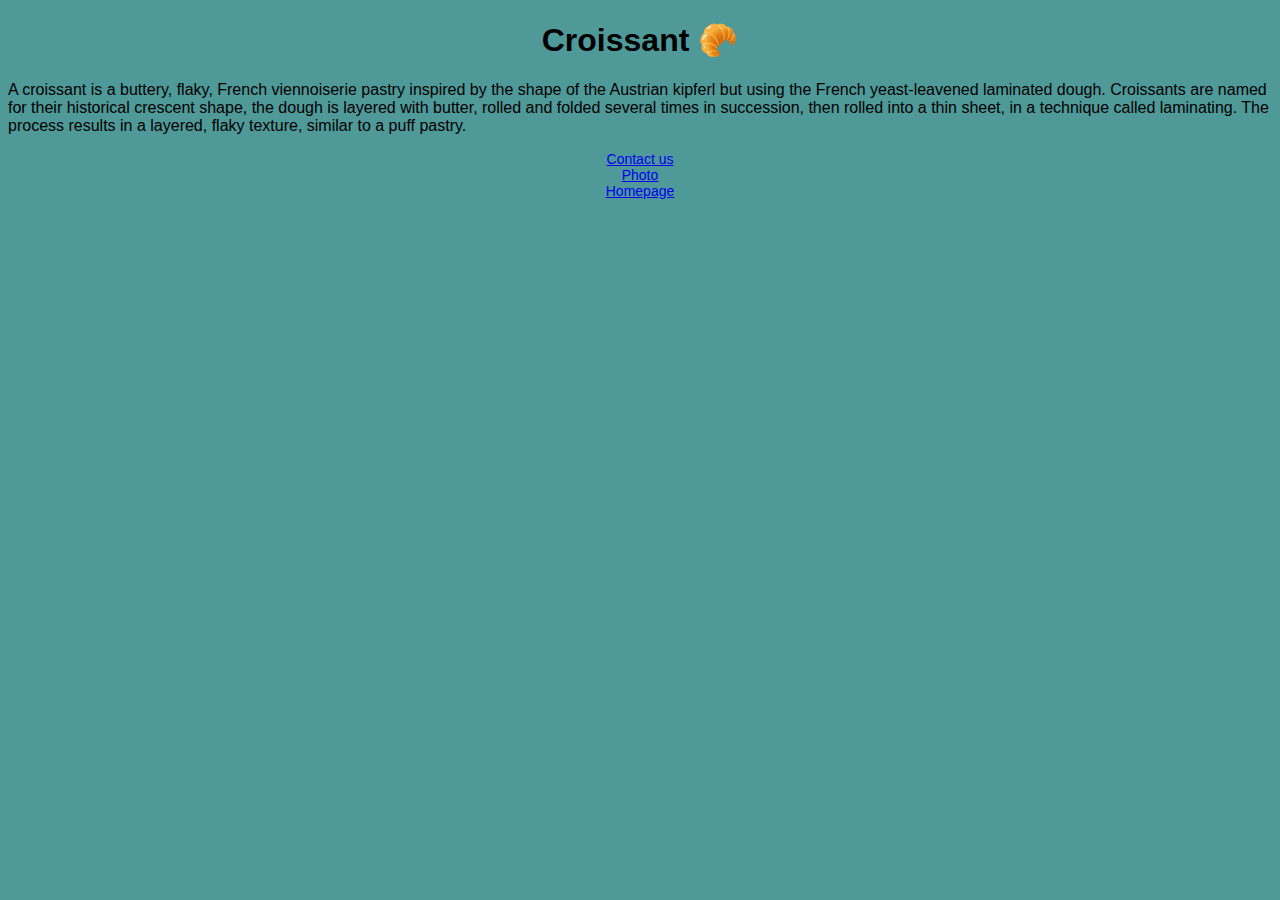
<file: index.html>
<!DOCTYPE html>
<html lang="en">
  <head>
    <meta charset="UTF-8" />
    <meta http-equiv="X-UA-Compatible" content="IE=edge" />
    <meta name="viewport" content="width=device-width, initial-scale=1.0" />
    <meta
      name="description"
      content="Site that describes the origin of croissants, French or Austrian."
    />
    <title>Online bakery shop - Croissant</title>
    <link rel="stylesheet" href="/styles/style.css" />
  </head>
  <body>
    <h1>Croissant 🥐</h1>
    <p>
      A croissant is a buttery, flaky, French viennoiserie pastry inspired by
      the shape of the Austrian kipferl but using the French yeast-leavened
      laminated dough. Croissants are named for their historical crescent shape,
      the dough is layered with butter, rolled and folded several times in
      succession, then rolled into a thin sheet, in a technique called
      laminating. The process results in a layered, flaky texture, similar to a
      puff pastry.
    </p>
    <a
      class="contact-links"
      href="/contact.html"
      title="Croissant Website contacts"
      >Contact us</a
    >
    <a
      class="contact-links"
      href="/photo.html"
      title="Croissant Website photopage"
      >Photo</a
    >
    <a
      class="contact-links"
      href="/index.html"
      title="Croissant Website homepage"
      >Homepage</a
    >
  </body>
</html>
</file>
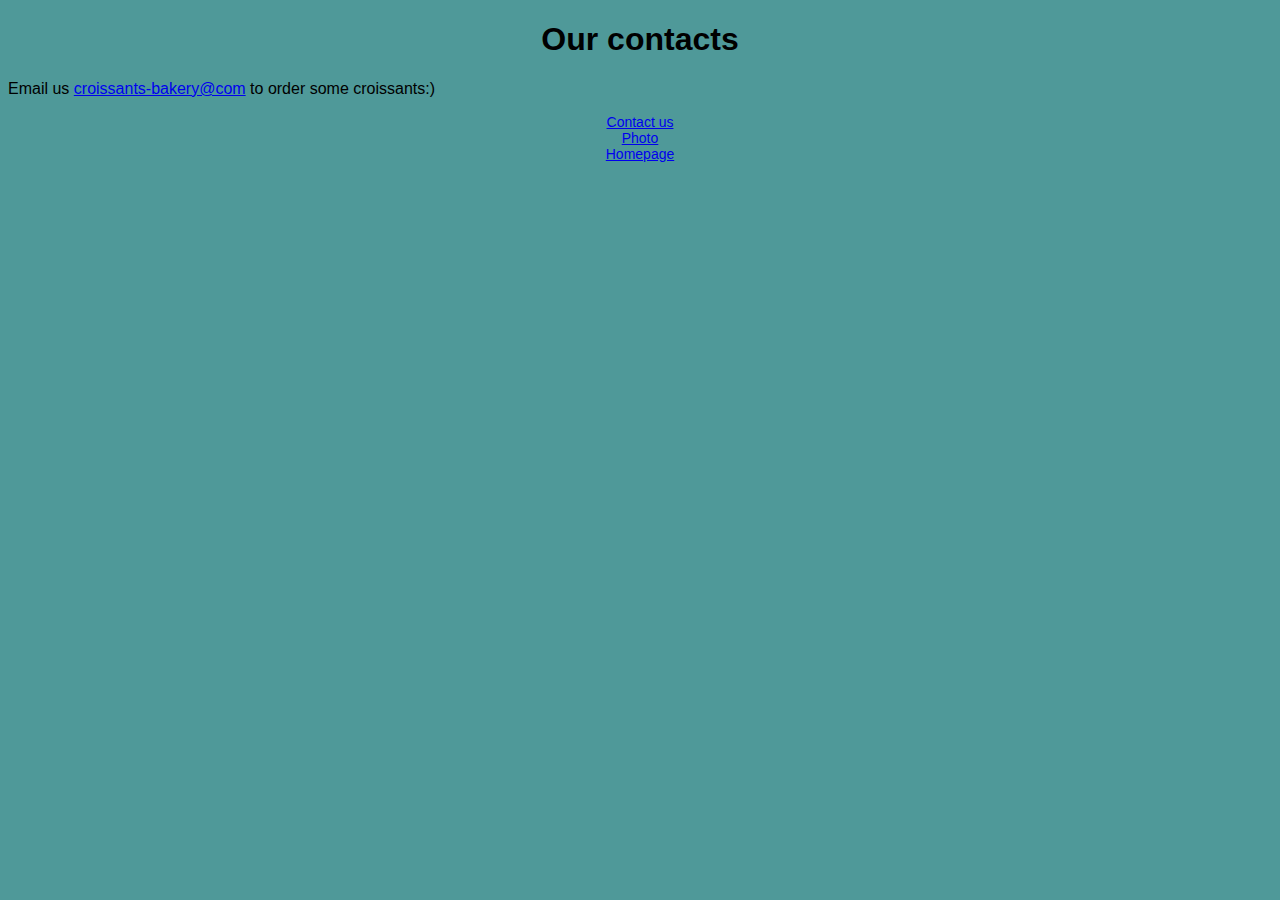
<file: contact.html>
<!DOCTYPE html>
<html lang="en">
  <head>
    <meta charset="UTF-8" />
    <meta http-equiv="X-UA-Compatible" content="IE=edge" />
    <meta name="viewport" content="width=device-width, initial-scale=1.0" />
    <meta name="description" content="Online bakery croissant shop contacts" />
    <title>Online bakery shop - Croissant</title>
    <link rel="stylesheet" href="/styles/style.css" />
  </head>
  <body>
    <h1>Our contacts</h1>
    <p>
      Email us
      <a href="mailto: croissants-bakery@com">croissants-bakery@com</a>
      to order some croissants:)
    </p>
    <a
      class="contact-links"
      href="/contact.html"
      title="Croissant Website contacts"
      >Contact us</a
    >
    <a
      class="contact-links"
      href="/photo.html"
      title="Croissant Website photopage"
      >Photo</a
    >
    <a
      class="contact-links"
      href="/index.html"
      title="Croissant Website homepage"
      >Homepage</a
    >
  </body>
</html>
</file>
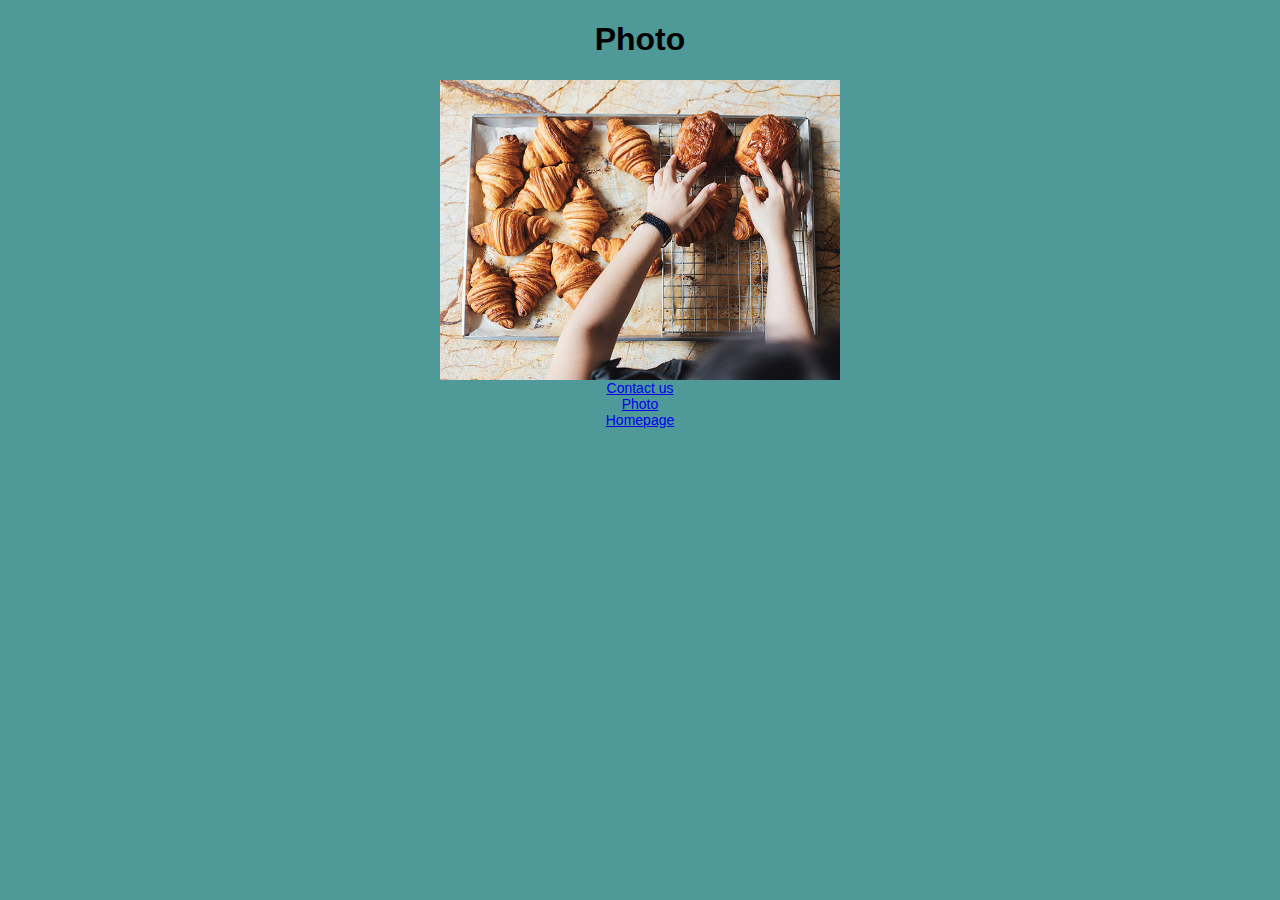
<file: photo.html>
<!DOCTYPE html>
<html lang="en">
  <head>
    <meta charset="UTF-8" />
    <meta http-equiv="X-UA-Compatible" content="IE=edge" />
    <meta name="viewport" content="width=device-width, initial-scale=1.0" />
    <meta name="description" content="Photo of a croissant and bakery" />
    <title>Online bakery shop - Croissant</title>
    <link rel="stylesheet" href="/styles/style.css" />
  </head>
  <body>
    <h1>Photo</h1>
    <img src="/img/croissants-bakery.jpg" alt="croissants bakery" width="400" />
    <a
      class="contact-links"
      href="/contact.html"
      title="Croissant Website contacts"
      >Contact us</a
    >
    <a
      class="contact-links"
      href="/photo.html"
      title="Croissant Website photopage"
      >Photo</a
    >
    <a
      class="contact-links"
      href="/index.html"
      title="Croissant Website homepage"
      >Homepage</a
    >
  </body>
</html>
</file>
<file: styles/style.css>
body {
  background-color: rgb(79, 153, 153);
  font-family: sans-serif;
}
h1 {
  text-align: center;
}
.contact-links {
  display: flex;
  justify-content: space-evenly;
  font-size: 14px;
}

img {
  display: block;
  margin: 0 auto;
}
</file>
